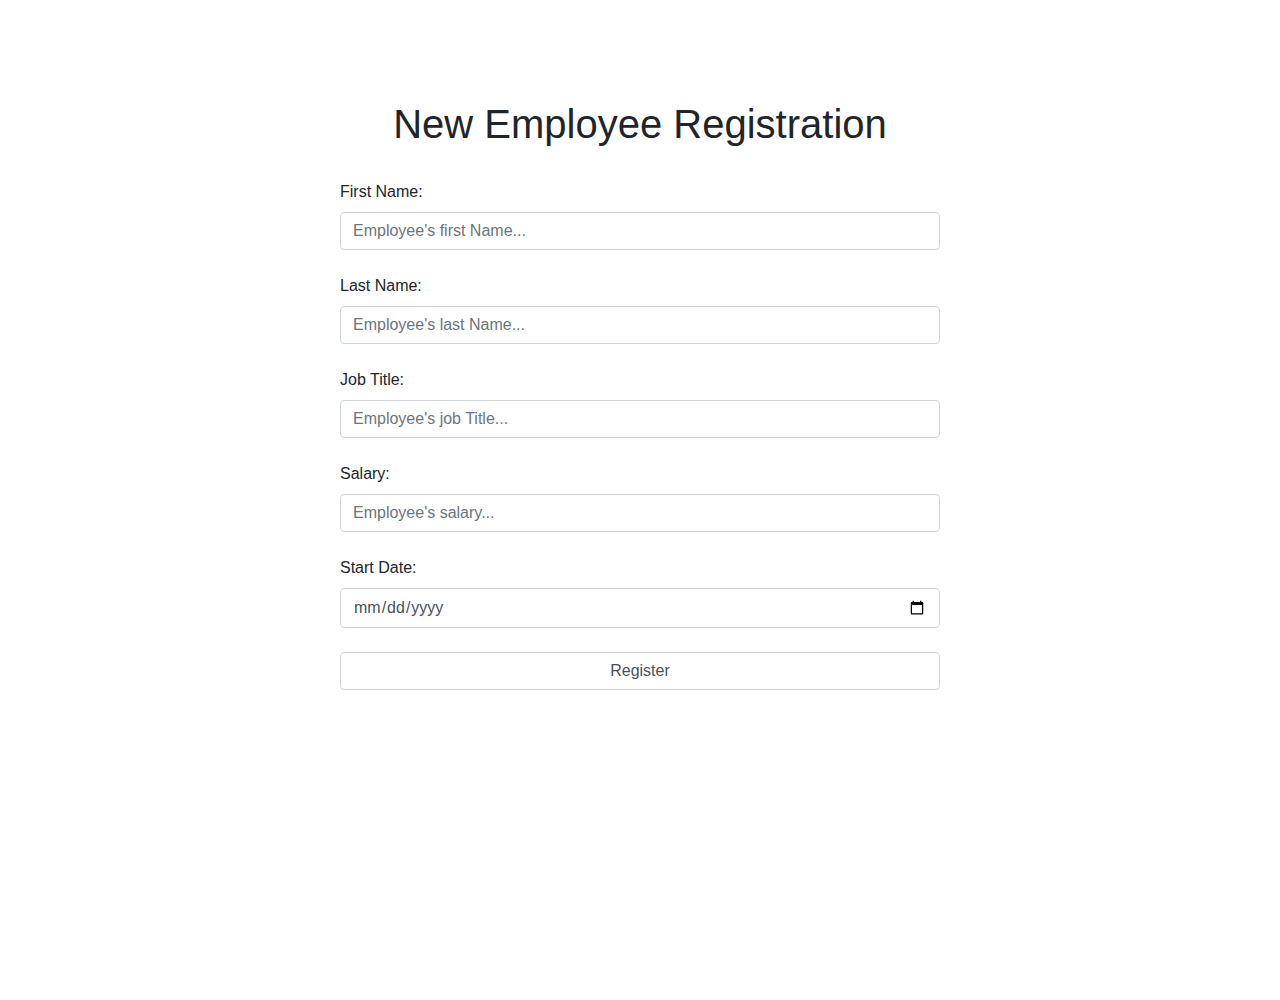
<file: index.html>
<!DOCTYPE html>
<html lang="en">
<head>
    <meta charset="UTF-8">
    <link rel="stylesheet" href="style/style.css">
    <link rel="stylesheet" href="https://stackpath.bootstrapcdn.com/bootstrap/4.1.0/css/bootstrap.min.css">
    <title>Document</title>
</head>
<body>
   <div id="addNew">
       <form class="form-group" action="register.php" method="post">
           <h1 class="text-center">New Employee Registration</h1>
           <br>
           <label for="firstname">First Name: </label><br>
           <input class="form-control" type="text" placeholder="Employee's first Name..." name="firstname"><br>

           <label for="lastname">Last Name: </label><br>
           <input class="form-control" type="text" placeholder="Employee's last Name..." name="lastname"><br>
        
           <label for="jobtitle">Job Title: </label><br>
           <input class="form-control" type="text" placeholder="Employee's job Title..." name="jobtitle"><br>
     
           <label for="salary">Salary: </label><br>
           <input class="form-control" type="text" placeholder="Employee's salary..." name="salary"><br>
        
           <label for="startdate">Start Date: </label><br>
           <input class="form-control" type="date" name="startdate"><br>
        
           <input class="form-control" type="submit" value="Register">
       </form>
   </div>
    
</body>
</html>
</file>
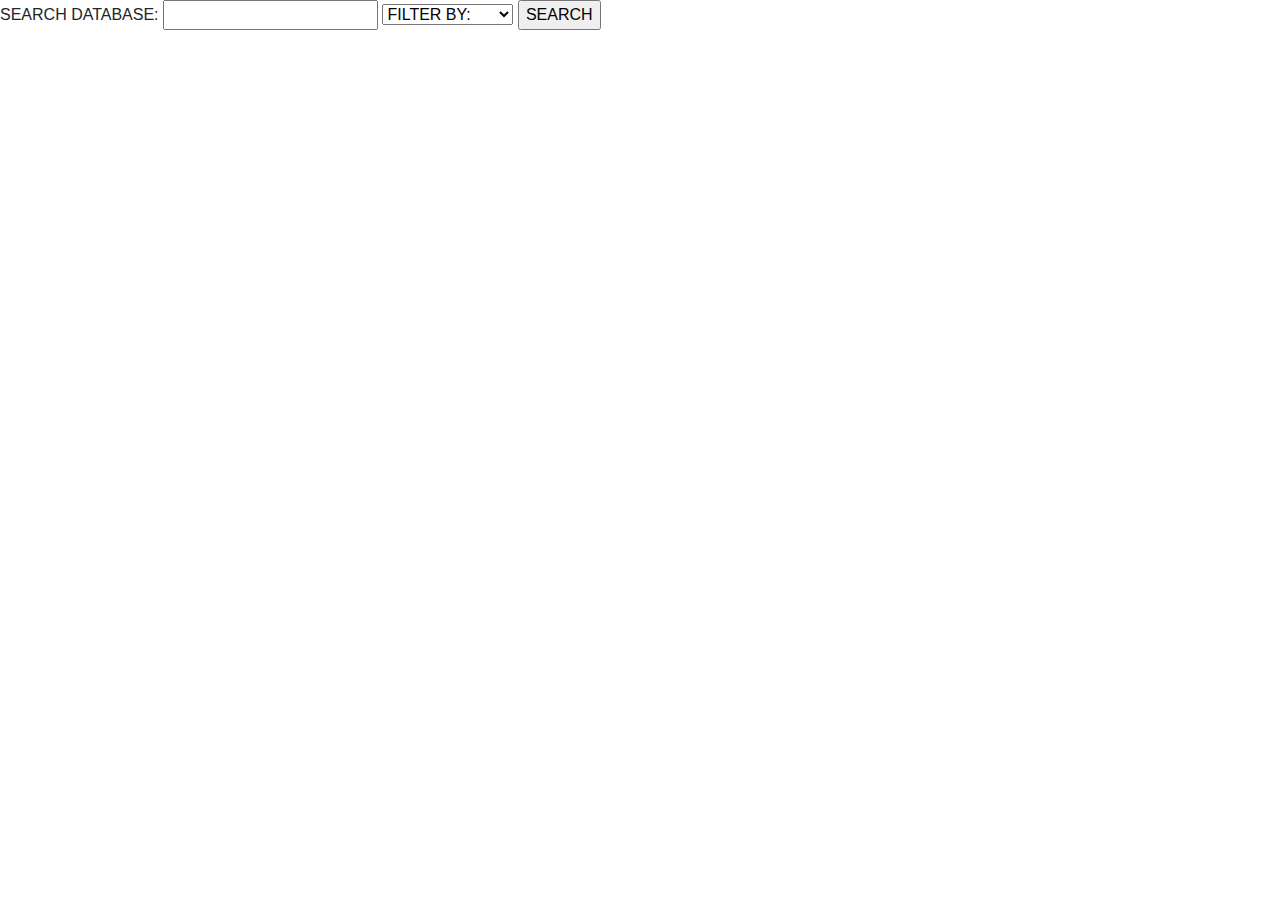
<file: search-employee.html>
<!DOCTYPE html>

<html lang="en">

<head>

    <meta charset="UTF-8">
    <link rel="stylesheet" href="">
    <link rel="stylesheet" href="https://stackpath.bootstrapcdn.com/bootstrap/4.1.0/css/bootstrap.min.css">
    <title>Document</title>

</head>

<body>
    <div>
        <form class="form-group" action="">
            <label for="filters">SEARCH DATABASE: </label>
            <input type="text">
            <select name="filters" id="">
                <option value="">FILTER BY: </option>
                <option value="">DEPARTMENT</option>
                <option value="">JOB TITLE</option>
                <option value="">SALARY</option>
                <option value="">START DATE</option>
                <option value="">FLOOR</option>
                <option value=""></option>
            </select>
            <input type="submit" value="SEARCH">
        </form>
    </div>
    

</body>

</html>
</file>
<file: style/style.css>
* {
    margin: 0;
    padding: 0;
}

body, html {
    width: 100%;
    height: 100%;
}

#addNew {
    margin-top: 100px;
    margin-left: auto;
    margin-right: auto;
    width: 600px;
}

form {
    
}

input[type=text] {
    margin-left: auto;
    margin-right: auto;
}
</file>
